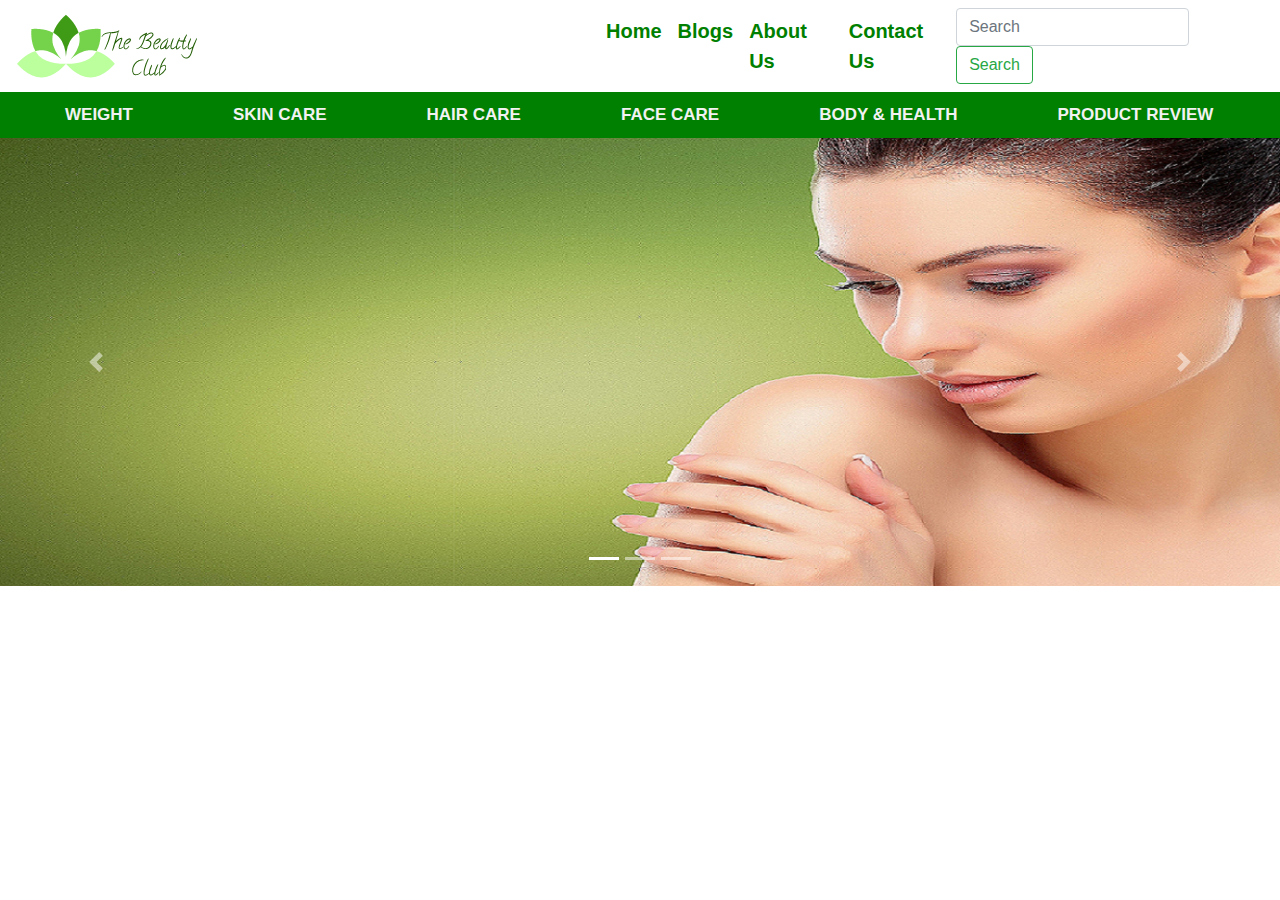
<file: TheBeautiesClub/src/main/webapp/index.html>
<!doctype html>
<html lang="en">
  <head>
    <!-- Required meta tags -->
    <meta charset="utf-8">
    <meta name="viewport" content="width=device-width, initial-scale=1, shrink-to-fit=no">

    <!-- Bootstrap CSS -->
    <link rel="stylesheet" href="css/bootstrap.min.css">
	<link rel="stylesheet" href="index.css">
	<script src="https://ajax.googleapis.com/ajax/libs/jquery/3.3.1/jquery.min.js"></script>
	<script src="https://cdnjs.cloudflare.com/ajax/libs/popper.js/1.14.3/umd/popper.min.js"></script>
  <script src="https://maxcdn.bootstrapcdn.com/bootstrap/4.1.3/js/bootstrap.min.js"></script>
    <title>The Beauty Club</title>
   </head>
   <body>
    <nav class="navbar navbar-expand-md navbar-light" style="background-color: #FFFFFF;">
	<a href="index.html" class="navbar-left" id="logo"><img src="logo.png"></a>
  <!-- <a class="navbar-brand" href="" style="padding-right: 500px;">The Beauty Club</a> -->
  <button class="navbar-toggler" type="button" data-toggle="collapse" data-target="#navbarSupportedContent" aria-controls="navbarSupportedContent" aria-expanded="false" aria-label="Toggle navigation">
    <span class="navbar-toggler-icon"></span>
  </button>
  <div class="collapse navbar-collapse" id="navbarSupportedContent">
    <ul class="navbar-nav mr-auto">
      <li class="nav-item active">
        <a class="nav-link" id="menu_items" href="index.html"> Home <span class="sr-only">(current)</span></a>
      </li>
	  <li class="nav-item active">
        <a class="nav-link" id="menu_items" href="index.html"> Blogs <span class="sr-only">(current)</span></a>
      </li>
	  <li class="nav-item active">
        <a class="nav-link" id="menu_items" href="index.html"> About Us <span class="sr-only">(current)</span></a>
      </li>
	  <li class="nav-item active">
	  <a class="nav-link" id="menu_items" href="index.html"> Contact Us <span class="sr-only">(current)</span></a>
	  </li>
    </ul>
    <form class="form-inline my-2 my-lg-0">
      <input class="form-control mr-sm-2" type="search" placeholder="Search" aria-label="Search">
      <button class="btn btn-outline-success my-2 my-sm-0" type="submit">Search</button>
    </form>
  </div>
</nav>
<div class="services">
	<div class="container-fluid">
		<b><a href="weight.html">WEIGHT</a></b>
		<b><a href="skin_care.html">SKIN CARE</a></b>
		<b><a href="hair_care.html">HAIR CARE</a></b>
		<b><a href="face_care.html">FACE CARE</a></b>
		<b><a href="body_health.html">BODY & HEALTH</a></b>
		<b><a href="product_review.html">PRODUCT REVIEW</a></b>
</div>
</div>
<div id="demo" class="carousel slide" data-ride="carousel">

  <!-- Indicators -->
  <ul class="carousel-indicators">
    <li data-target="#demo" data-slide-to="0" class="active"></li>
    <li data-target="#demo" data-slide-to="1"></li>
    <li data-target="#demo" data-slide-to="2"></li>
  </ul>
  
  <!-- The slideshow -->
  <div class="carousel-inner">
    <div class="carousel-item active">
      <img src="images/image1.jpg" alt="Los Angeles" width="1100" height="500">
    </div>
    <div class="carousel-item">
      <img src="images/image2.jpg" alt="Chicago" width="1100" height="500">
    </div>
    <div class="carousel-item">
      <img src="images/image3.jpg" alt="New York" width="1100" height="500">
    </div>
  </div>
  
  <!-- Left and right controls -->
  <a class="carousel-control-prev" href="#demo" data-slide="prev">
    <span class="carousel-control-prev-icon"></span>
  </a>
  <a class="carousel-control-next" href="#demo" data-slide="next">
    <span class="carousel-control-next-icon"></span>
  </a>
</div>
   </body>
</html>
</file>
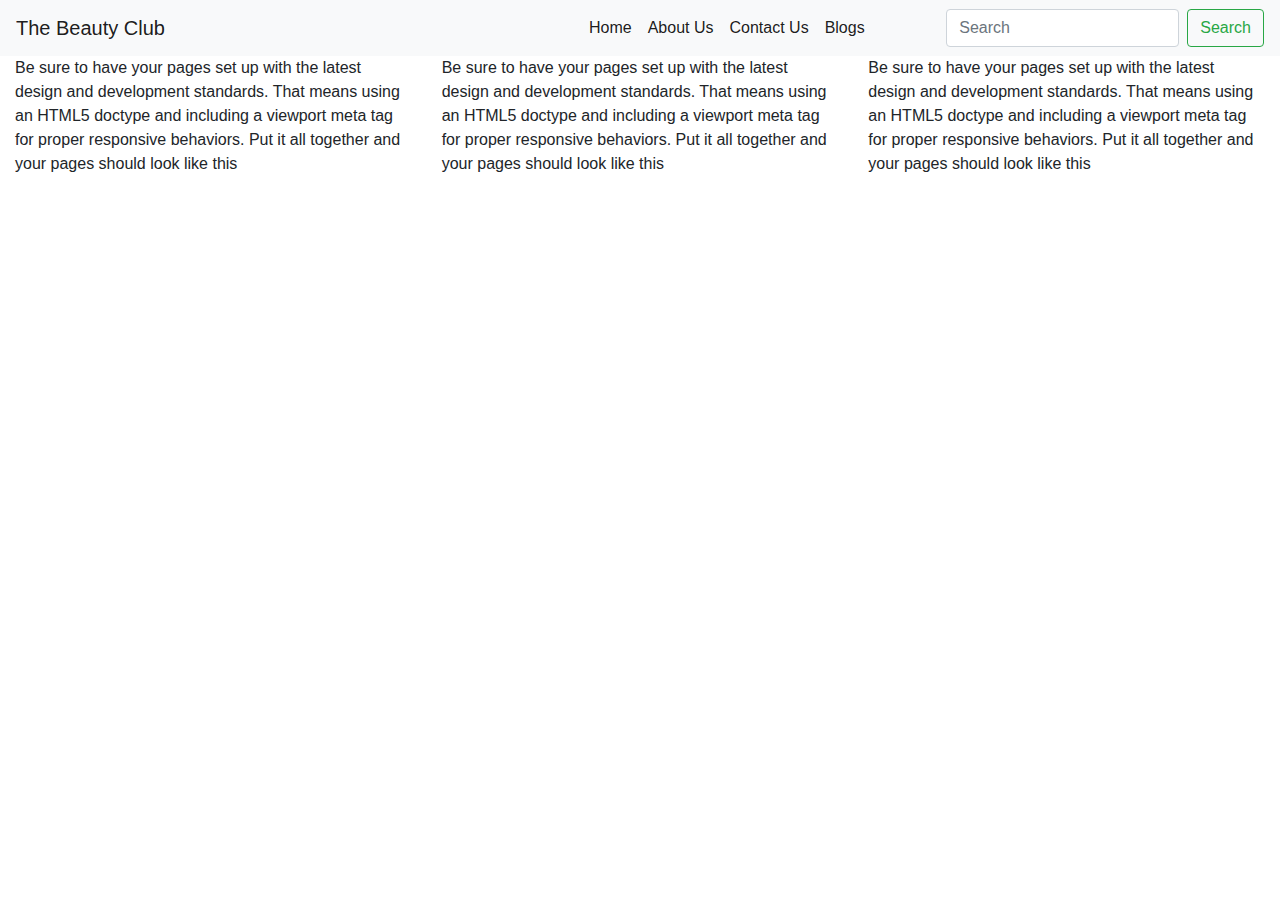
<file: TheBeautiesClub/src/main/webapp/about_us.html>
<!doctype html>
<html lang="en">
  <head>
    <!-- Required meta tags -->
    <meta charset="utf-8">
    <meta name="viewport" content="width=device-width, initial-scale=1, shrink-to-fit=no">

    <!-- Bootstrap CSS -->
    <link rel="stylesheet" href="css/bootstrap.min.css">

    <title>Hello, world!</title>
  </head>
  <body>
    <nav class="navbar navbar-expand-md navbar-light bg-light">
  <a class="navbar-brand" href="#" style="padding-right: 400px;">The Beauty Club</a>
  <button class="navbar-toggler" type="button" data-toggle="collapse" data-target="#navbarSupportedContent" aria-controls="navbarSupportedContent" aria-expanded="false" aria-label="Toggle navigation">
    <span class="navbar-toggler-icon"></span>
  </button>
  <div class="collapse navbar-collapse" id="navbarSupportedContent">
    <ul class="navbar-nav mr-auto">
      <li class="nav-item active">
        <a class="nav-link" href="home.html">Home<span class="sr-only">(current)</span></a>
      </li>
	  <li class="nav-item active">
        <a class="nav-link" href="about_us.html">About Us<span class="sr-only">(current)</span></a>
      </li>
	  <li class="nav-item active">
        <a class="nav-link" href="contact_us.html">Contact Us<span class="sr-only">(current)</span></a>
      </li>
	  <li class="nav-item active">
	  <a class="nav-link" href="blogs.html">Blogs<span class="sr-only">(current)</span></a>
	  </li>
      <!--<li class="nav-item dropdown">
        <a class="nav-link dropdown-toggle" href="#" id="navbarDropdown" role="button" data-toggle="dropdown" aria-haspopup="true" aria-expanded="false">
          Services
        </a>
        <div class="dropdown-menu" aria-labelledby="navbarDropdown">
          <a class="dropdown-item" href="#">Weight Tips</a>
          <a class="dropdown-item" href="#">Skin Care</a>
		  <a class="dropdown-item" href="#">Hair Care</a>
		  <a class="dropdown-item" href="#">Body & Health</a>
          <div class="dropdown-divider"></div>
          <a class="dropdown-item" href="#">Blogs</a>
        </div>
      </li>
	  -->
    </ul>
    <form class="form-inline my-2 my-lg-0">
      <input class="form-control mr-sm-2" type="search" placeholder="Search" aria-label="Search">
      <button class="btn btn-outline-success my-2 my-sm-0" type="submit">Search</button>
    </form>
  </div>
</nav>

	<div class="container-fluid">
		<div class="row">
			<div class="col-md-4">
				<p>Be sure to have your pages set up with the latest design and development standards. That means using an HTML5 doctype and including a viewport meta tag for proper responsive behaviors. Put it all together and your pages should look like this</p>
			</div>		
			<div class="col-md-4">
				<p>Be sure to have your pages set up with the latest design and development standards. That means using an HTML5 doctype and including a viewport meta tag for proper responsive behaviors. Put it all together and your pages should look like this</p>
			</div>
			<div class="col-md-4">
				<p>Be sure to have your pages set up with the latest design and development standards. That means using an HTML5 doctype and including a viewport meta tag for proper responsive behaviors. Put it all together and your pages should look like this</p>
			</div>
		</div>
	</div>
    <!-- Optional JavaScript -->
    <!-- jQuery first, then Popper.js, then Bootstrap JS -->
    <script src="https://code.jquery.com/jquery-3.3.1.slim.min.js" integrity="sha384-q8i/X+965DzO0rT7abK41JStQIAqVgRVzpbzo5smXKp4YfRvH+8abtTE1Pi6jizo" crossorigin="anonymous"></script>
    <script src="https://cdnjs.cloudflare.com/ajax/libs/popper.js/1.14.3/umd/popper.min.js" integrity="sha384-ZMP7rVo3mIykV+2+9J3UJ46jBk0WLaUAdn689aCwoqbBJiSnjAK/l8WvCWPIPm49" crossorigin="anonymous"></script>
    <script src="js/bootstrap.min.js"></script>
  </body>
</html>
</file>
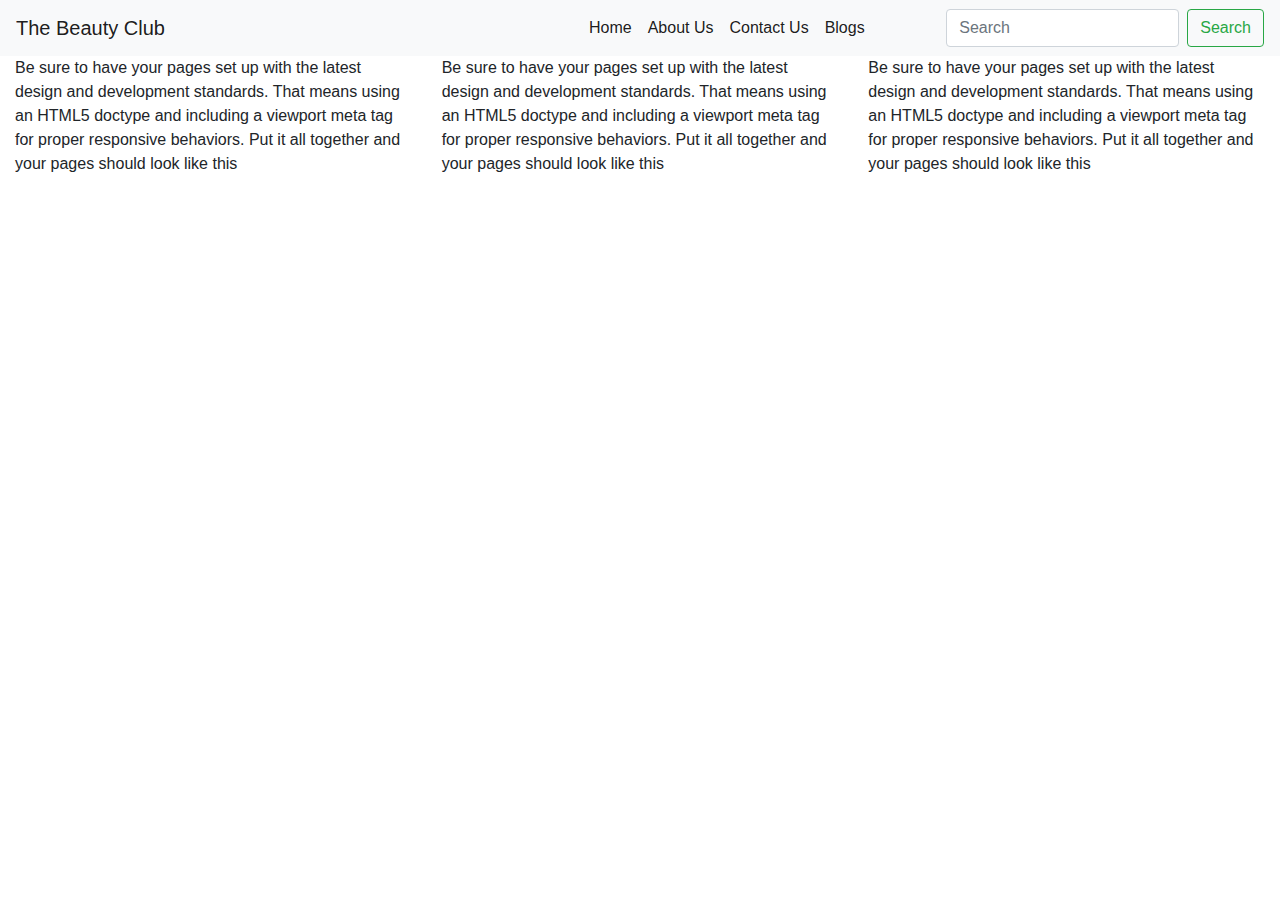
<file: TheBeautiesClub/src/main/webapp/blogs.html>
<!doctype html>
<html lang="en">
  <head>
    <!-- Required meta tags -->
    <meta charset="utf-8">
    <meta name="viewport" content="width=device-width, initial-scale=1, shrink-to-fit=no">

    <!-- Bootstrap CSS -->
    <link rel="stylesheet" href="css/bootstrap.min.css">

    <title>Hello, world!</title>
  </head>
  <body>
     <nav class="navbar navbar-expand-md navbar-light bg-light">
  <a class="navbar-brand" href="#" style="padding-right: 400px;">The Beauty Club</a>
  <button class="navbar-toggler" type="button" data-toggle="collapse" data-target="#navbarSupportedContent" aria-controls="navbarSupportedContent" aria-expanded="false" aria-label="Toggle navigation">
    <span class="navbar-toggler-icon"></span>
  </button>
  <div class="collapse navbar-collapse" id="navbarSupportedContent">
    <ul class="navbar-nav mr-auto">
      <li class="nav-item active">
        <a class="nav-link" href="home.html">Home<span class="sr-only">(current)</span></a>
      </li>
	  <li class="nav-item active">
        <a class="nav-link" href="about_us.html">About Us<span class="sr-only">(current)</span></a>
      </li>
	  <li class="nav-item active">
        <a class="nav-link" href="contact_us.html">Contact Us<span class="sr-only">(current)</span></a>
      </li>
	  <li class="nav-item active">
	  <a class="nav-link" href="blogs.html">Blogs<span class="sr-only">(current)</span></a>
	  </li>
      <!--<li class="nav-item dropdown">
        <a class="nav-link dropdown-toggle" href="#" id="navbarDropdown" role="button" data-toggle="dropdown" aria-haspopup="true" aria-expanded="false">
          Services
        </a>
        <div class="dropdown-menu" aria-labelledby="navbarDropdown">
          <a class="dropdown-item" href="#">Weight Tips</a>
          <a class="dropdown-item" href="#">Skin Care</a>
		  <a class="dropdown-item" href="#">Hair Care</a>
		  <a class="dropdown-item" href="#">Body & Health</a>
          <div class="dropdown-divider"></div>
          <a class="dropdown-item" href="#">Blogs</a>
        </div>
      </li>
	  -->
    </ul>
    <form class="form-inline my-2 my-lg-0">
      <input class="form-control mr-sm-2" type="search" placeholder="Search" aria-label="Search">
      <button class="btn btn-outline-success my-2 my-sm-0" type="submit">Search</button>
    </form>
  </div>
</nav>

	<div class="container-fluid">
		<div class="row">
			<div class="col-md-4">
				<p>Be sure to have your pages set up with the latest design and development standards. That means using an HTML5 doctype and including a viewport meta tag for proper responsive behaviors. Put it all together and your pages should look like this</p>
			</div>		
			<div class="col-md-4">
				<p>Be sure to have your pages set up with the latest design and development standards. That means using an HTML5 doctype and including a viewport meta tag for proper responsive behaviors. Put it all together and your pages should look like this</p>
			</div>
			<div class="col-md-4">
				<p>Be sure to have your pages set up with the latest design and development standards. That means using an HTML5 doctype and including a viewport meta tag for proper responsive behaviors. Put it all together and your pages should look like this</p>
			</div>
		</div>
	</div>
    <!-- Optional JavaScript -->
    <!-- jQuery first, then Popper.js, then Bootstrap JS -->
    <script src="https://code.jquery.com/jquery-3.3.1.slim.min.js" integrity="sha384-q8i/X+965DzO0rT7abK41JStQIAqVgRVzpbzo5smXKp4YfRvH+8abtTE1Pi6jizo" crossorigin="anonymous"></script>
    <script src="https://cdnjs.cloudflare.com/ajax/libs/popper.js/1.14.3/umd/popper.min.js" integrity="sha384-ZMP7rVo3mIykV+2+9J3UJ46jBk0WLaUAdn689aCwoqbBJiSnjAK/l8WvCWPIPm49" crossorigin="anonymous"></script>
    <script src="js/bootstrap.min.js"></script>
  </body>
</html>
</file>
<file: TheBeautiesClub/src/main/webapp/index.css>
#logo{
	padding-right: 400px;
}

#nav{
	background-color: white;
}
#menu_items{
	
	color: green;
	font-size: 20px;
	font-weight: bold;
}

#menu_items:hover{
	
	#background: #32CD32;
	color: black;
}

#list{
	

}

body {margin:0;}

.services {
  overflow: hidden;
  background-color: green;
  <!--position: fixed;-->
  top: 0;
  width: 100%;
}

.services a {
  float: left;
  display: block;
  color: #f2f2f2;
  text-align: center;
  padding: 10px 50px;
  text-decoration: none;
  font-size: 17px;
}

.services a:hover {
  background: #32CD32;
  color: White;
}

.main {
  padding: 16px;
  margin-top: 30px;
  height: 1500px; /* Used in this example to enable scrolling */
}

#slider{
 position: absolute;
    max-width: 100%;
    width: 100%;
    height: 240px;
    max-height: 100%;
}

#slider img{
	height: 100%;
    width: 100%;
}

.carousel-inner img {
      width: 100%;
      height: 100%;
  }
</file>
